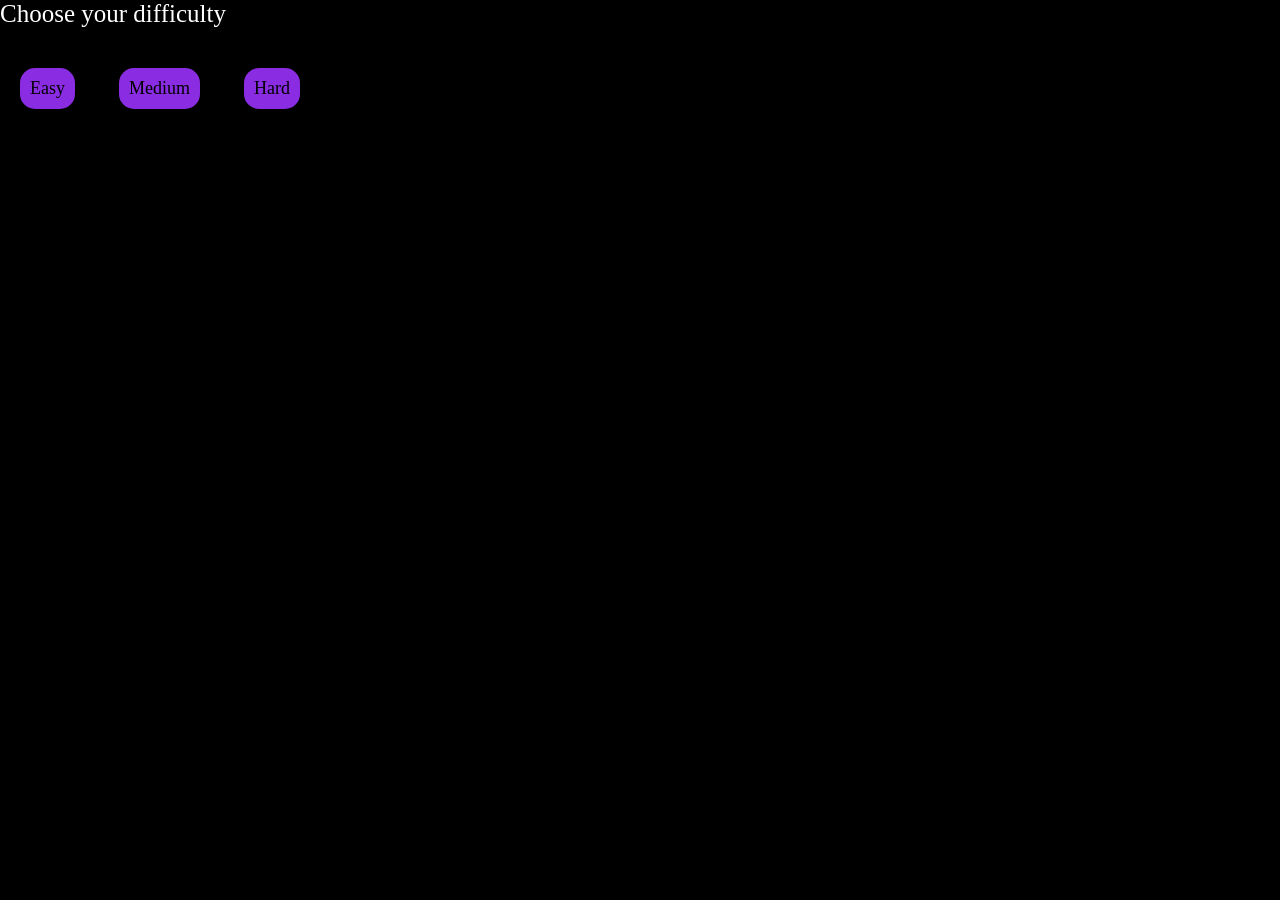
<file: index.html>
<!DOCTYPE html>
<head>
    <meta charset="UTF-8">
    <meta name="viewport" content="width=device-width, initial-scale=1.0">
    <title>Hangman</title>
    <link rel="stylesheet" href="hang.css">
</head>
<body>
    <p id="diff">Choose your difficulty</p>
    <div class="mode">
        <button type="button" class="difficulty" onclick="start('EASY')">Easy</button>
        <button type="button" class="difficulty" onclick="start('MEDIUM')">Medium</button>
        <button type="button" class="difficulty" onclick="start('HARD')">Hard</button>
    </div>
    <div class="general">
        <div class="body-container">
            <div class="base"></div>
            <div class="stand"></div>
            <div class="lever"></div>
            <div class="rope"></div>
            <div class="parts">
                <div class="head" id="head">
                    <div class="left-eye"></div>
                    <div class="right-eye"></div>
                    <div class="mouth"></div>
                </div>
                <div class="body" id="body"></div>
                <div class="right-hand" id="right-hand"></div>
                <div class="left-hand" id="left-hand"></div>
                <div class="right-leg" id="right-leg"></div>
                <div class="left-leg" id="left-leg"></div>
            </div>
        </div>
        <div><p id="word"></p></div>
        <div><p id="hint"></p></div>
        <button class="hint" onclick="hint()">Hint</button>
        <div class="score">
            <p id="score"></p>
        </div>
        <button type="button" id="reset" onclick = "playagain()">Play again</button>
    </div>
    <script src="hang.js"></script>
</body>
</html>
</file>
<file: hang.css>
*{
    margin: 0;
    padding: 0;
    box-sizing: border-box;
}
body {
    background-color: black;
    height: 100vh;
    width: 100%;
    display: block;
    color: white;
    font-family:cursive;
}
.body-container {
    top: 10px;
    position: relative;
    justify-self: center;
    background-color: white;
    height: 450px;
    width: 900px;
    padding: 10px;
}
.base {
    position: relative;
    top: 400px;
    height: 20px;
    width: 600px;
    border-top-left-radius: 50px;
    border-top-right-radius: 50px;
    background-color: black;
}
.stand {
    position: relative;
    left: 30px;
    background-color: black;
    height: 400px;
    width: 20px;
}
.lever {
    position: relative;
    bottom: 400px;
    background-color: black;
    width: 500px;
    height: 20px;
    z-index: 1;
}
.rope {
    position: relative;
    left: 400px;
    bottom: 405px;
    background-color: hsla(39, 63%, 20%, 0.671);
    border-radius: 35px;
    width: 10px;
    height: 30px;
}
.head {
    display: none;
    position: relative;
    left: 365px;
    bottom: 410px;
    background-color: hsla(29, 76%, 39%, 0.671);
    border-radius: 100%;
    width: 80px;
    height: 80px;
}
.right-eye{
    position: relative;
    left: 20px;
    top: 20px;
    width: 10px;
    height: 10px;
    border-radius: 100%;
    background-color: black;
}
.left-eye{
    position: relative;
    left: 60px;
    top: 25px;
    width: 10px;
    height: 10px;
    border-radius: 100%;
    background-color: black;
}
.mouth {
    rotate: -10deg;
    position: relative;
    left: 20px;
    top: 40px;
    width: 45px;
    height: 5px;
    
    background-color: black;
}
.body {
    display: none;
    position: relative;
    left: 355px;
    bottom: 410px;
    background-color: hsl(29, 76%, 39%);
    border-radius: 15%;
    width: 100px;
    height: 110px;
}

.right-hand{
    display: none;
    rotate: 20deg;
    position: relative;
    left: 330px;
    bottom: 500px;
    background-color: hsla(29, 76%, 39%, 0.671);
    border-radius: 15%;
    width: 20px;
    height: 100px;
}
.left-hand {
    display: none;
    rotate: -20deg;
    position: relative;
    left: 460px;
    bottom: 600px;
    background-color: hsla(29, 76%, 39%, 0.671);
    border-radius: 15%;
    width: 20px;
    height: 100px;
}
.right-leg{
    display: none;
    position: relative;
    left: 360px;
    bottom: 612px;
    background-color: hsla(29, 76%, 39%, 0.671);
    border-radius: 15%;
    width: 20px;
    height: 120px;
}
.left-leg{
    display: none;
    position: relative;
    left: 430px;
    bottom: 731px;
    background-color: hsla(29, 76%, 39%, 0.671);
    border-radius: 15%;
    width: 20px;
    height: 120px;
}
#word {
    margin-top: 40px;
    letter-spacing: 50px;
    justify-self: center;
}
.score {
    display: none;
    justify-self: center;
    width: 500px;
    height: 200px;
    display: flex;
    justify-content: center;
    align-items: center;
    border-radius: 15px;
    border-style: none;
    z-index:1;
}
#score {
    justify-self: center;
    border-radius: 15px;
    border-style: none;
    color: black;
    padding: 10px;
}
#reset {
    display: none;
    justify-self: center;
    border-radius: 15px;
    border-style: none;
    padding: 10px;
    background-color: hsla(271, 76%, 53%, 0.541);
    font-family: cursive;
    font-size: 18px;
    transition: box-shadow, 0.3s ease-in 0.5s;
}
#reset:active {
    background-color: hsla(271, 76%, 53%, 0.199);
}
#reset:hover {
    box-shadow: 8px 8px 10px hsla(271, 76%, 53%, 0.199);;
}
#diff{
    font-size: 25px;
    justify-self: center;
}
.mode {
    margin-top: 20px;
    justify-self: center;
    display: flex;
    width: 25%;
    justify-content: space-between;
    padding: 20px;
    font-family: cursive;
    font-size: 18px;
    transition: box-shadow, 0.3s ease-in 0.5s;

}
.difficulty {
    justify-self: center;
    border-radius: 15px;
    border-style: none;
    padding: 10px;
    background-color: hsl(271, 76%, 53%);
    font-family: cursive;
    font-size: 18px;
}
.difficulty:active{
    background-color: hsla(271, 14%, 36%, 0);
}
.general {
    display: none;
}
.hint {
    margin-top: 50px;
    margin-left: 750px;
    border-radius: 15px;
    border-style: none;
    padding: 10px;
    background-color: hsl(271, 76%, 53%);
    font-family: cursive;
    font-size: 18px;
}
.hint:active {
    background-color: hsla(271, 14%, 36%, 0);
}
#hint {
    display: none;
    margin-bottom: 0;
    margin-top: 40px;
    justify-self: center;
    color: white;
}
</file>
